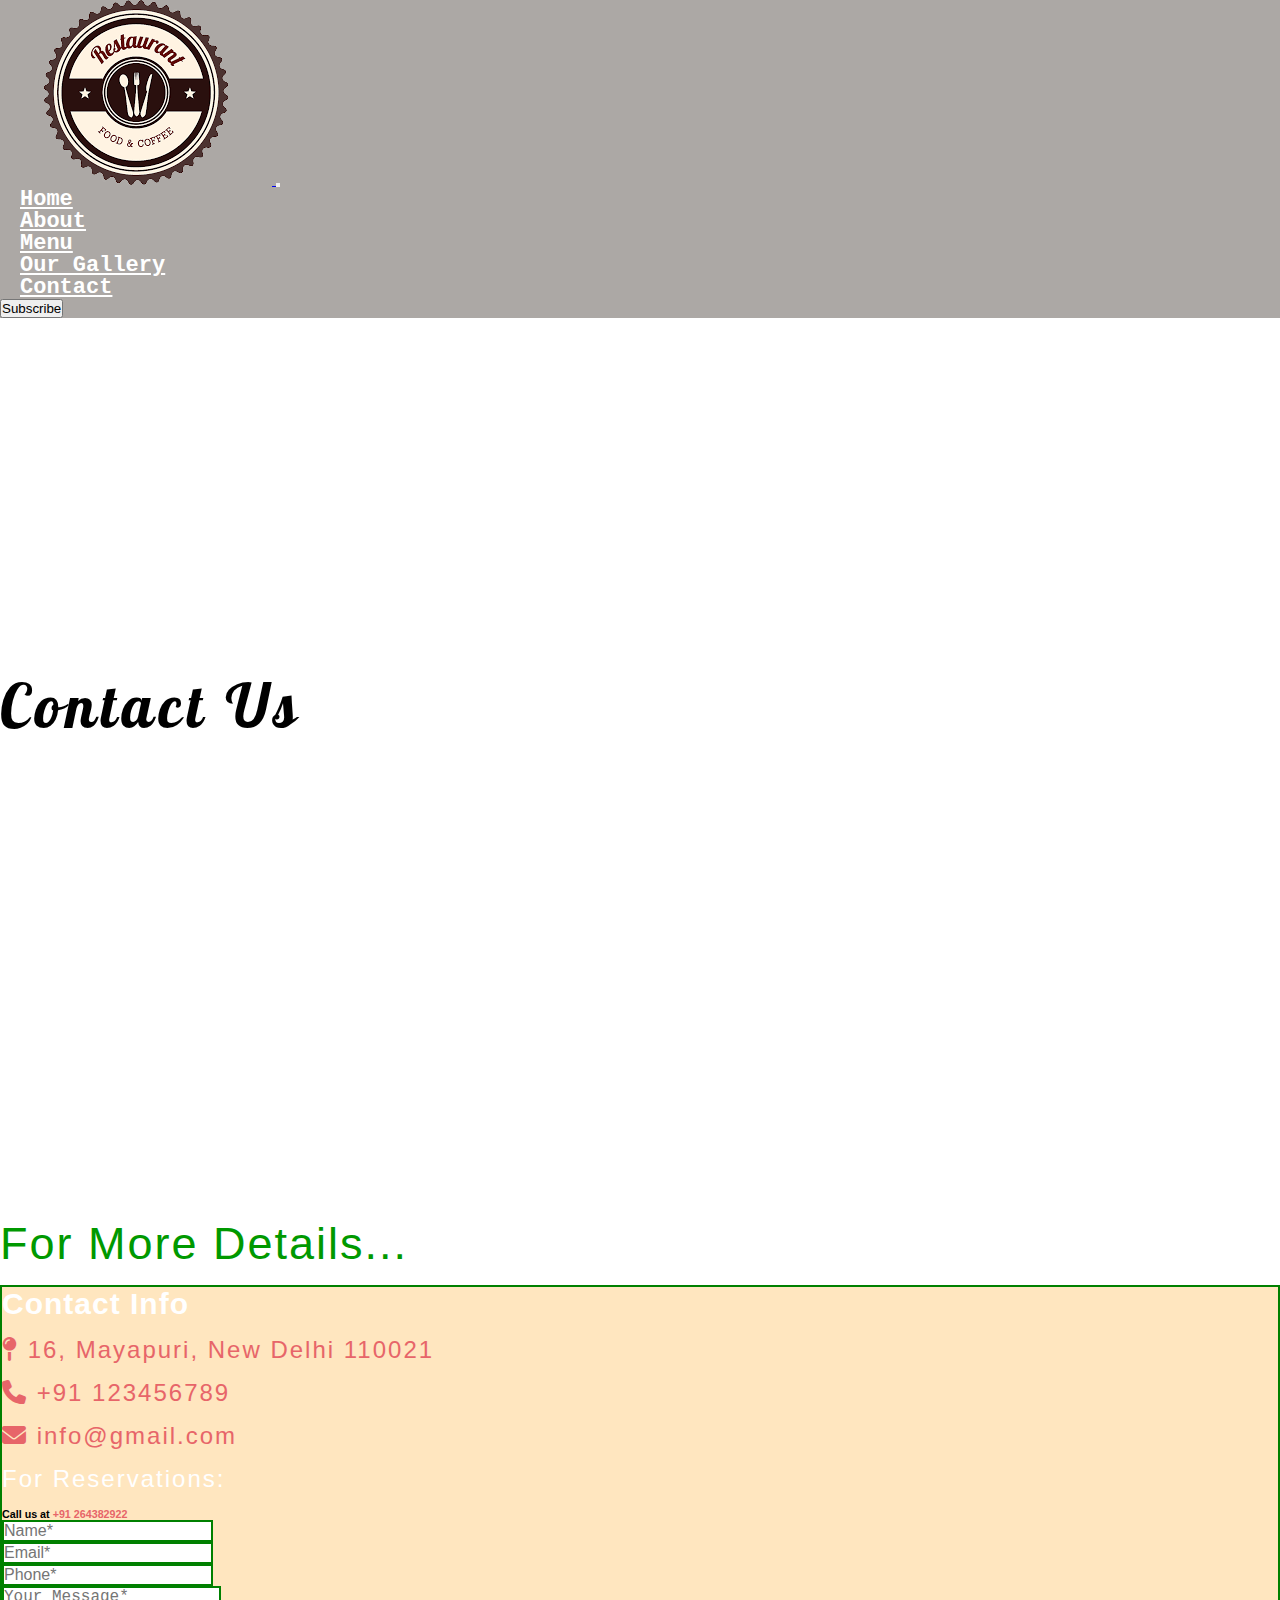
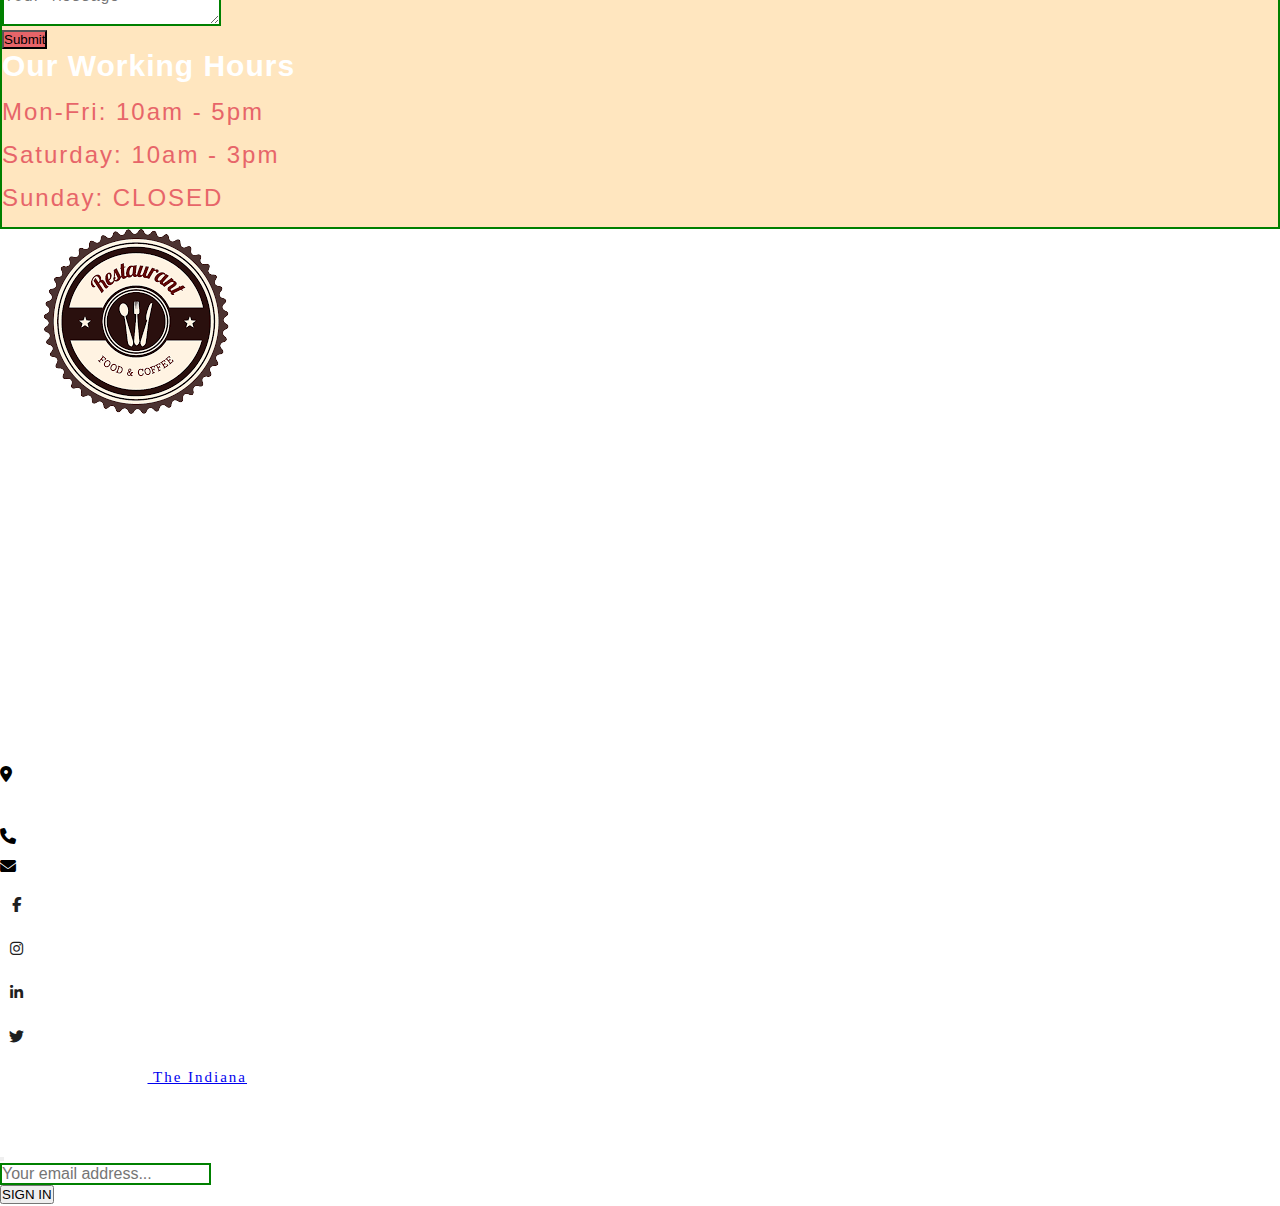
<file: contact.html>
<!DOCTYPE html>
<html>
<head>
	<meta charset="utf-8">
	<meta name="viewport" content="width=device-width, initial-scale=1">
	<title>The Indiana Restro</title>

	<!-- Fevicon -->
	<link rel="icon" type="text/css" href="images/fevicon.png">

	<!-- CSS only -->
    <link href="https://cdn.jsdelivr.net/npm/bootstrap@5.2.0-beta1/dist/css/bootstrap.min.css" rel="stylesheet" integrity="sha384-0evHe/X+R7YkIZDRvuzKMRqM+OrBnVFBL6DOitfPri4tjfHxaWutUpFmBp4vmVor" crossorigin="anonymous">

    <!-- Custom File's Link -->
    <link rel="stylesheet"  href="css/style.css">
    <link rel="stylesheet"  href="css/responsive-style.css">

    <!-- Fontawesome Links -->
    <link rel="stylesheet" href="https://cdnjs.cloudflare.com/ajax/libs/font-awesome/6.1.1/css/all.min.css">

</head>

<body>

	<!-- NAVBAR SECTION -->
    <header class="header">
	    <nav class="navbar navbar-expand-md navbar-dark fixed-top ">
            <div class="container-fluid">
                <a href="index.html" class="navbar-brand">
                    <img src="images/logo.png" class="img-fluid w-50" alt="logo">  
                </a>

                <button class="navbar-toggler" data-bs-toggle="collapse" data-bs-target="#a">
                    <span class="navbar-toggler-icon"></span>
                </button>
     
                <div class="collapse navbar-collapse" id="a"> 
                    <ul class="navbar-nav ms-auto menu-navbar-nav">
                    <li class="nav-item"><a href="index.html" class="nav-link">Home</a></li>
                    <li class="nav-item"><a href="about.html" class="nav-link">About</a></li>
                    <li class="nav-item"><a href="menu.html" class="nav-link">Menu</a></li>
                    <li class="nav-item"><a href="gallery.html" class="nav-link">Our Gallery</a></li>
                    <li class="nav-item"><a href="contact.html" class="nav-link">Contact</a></li>
                    <button type="button" class="btn btn-outline-light" data-bs-toggle="modal" data-bs-target="#aa">Subscribe</button>
                    </ul>
                </div>
            </div><!--container-fluid end-->
        </nav>
	</header>
	<!--nav end-->
	<!-- NAVBAR SECTION END -->


    <!-- CONTACT BANNER -->
    <section class="contactus">
        <div class="container-fluid">
            <div class="container">
                <div class="row">
                    <div class="col-md-12">
                        <div class=" text-center">
                                <h1 style="font-family: 'Lobster', cursive; margin-top: 350px;color: black !important;">Contact Us</h1>
                        </div>
                    </div>
                </div><!--row end-->
            </div><!-- container end-->
        </div><!-- container-fluid end-->
    </section>
    <!-- CONTACT BANNER END-->

    <!-- CONTACT DESCRIPTION -->
    <section class="contact">
        <div class="container">
            <h3 class="text-center mt-5 mb-4 text-green">For More Details...</h3>
            <div class="row mb-5" style="border: 2px solid green; background: #ffd59599"> 
                <div class="col-md-4">
                    <div class="card-body">
                        <h4 class="text-black mt-3"><b>Contact Info</b></h4>

                        <h5 style="color: #e76569;"><i class="fa-solid fa-map-pin"></i>  16, Mayapuri, New Delhi 110021
                        </h5>
                        <h5><a href="" style="text-decoration:none;color: #e76569;"><i class="fa-solid fa-phone"></i>  +91 123456789</a></h4>
                        <h5><a href="" style="text-decoration:none;color:#e76569"><i class="fa-solid fa-envelope"></i>  info@gmail.com</a></h4>
                        <h5 class="text-black">For Reservations:</h5>
                        <h6 class="text-black">Call us at<a href="" style="text-decoration:none;color:#e76569"> +91 264382922</a></h6>
                    </div><!-- card-body end-->
                </div><!-- col-md-6 end -->
                <div class="col-md-4">
                    <div class="card-body">
                        <form>
                            <div class="mb-3 mt-3">
                                <input type="text" name="" placeholder="Name*" class="form-control">
                            </div>
                            
                            <div class="mb-3">
                                <input type="email" name="" placeholder="Email*" class="form-control">
                            </div>
                            <div class="mb-3">
                                <input type="number" name="" placeholder="Phone*" class="form-control">
                            </div>
                            <div class="mb-3">
                                <textarea type="text" name="" placeholder="Your Message*" class="form-control"></textarea>
                            </div>
                            <button class="btn mb-3 text-white" style="background-color: #e76569;border-radius: 0;">Submit</button>
                        </form>
                    </div><!-- card-body end-->
                </div><!-- col-md-6 end -->
                <div class="col-md-4 text-center mt-4" >
                        <h4 class="text-black mt-1 mb-4"><strong>Our Working Hours</strong></h4>
                        <h5 style="color:#e76569">Mon-Fri: 10am - 5pm</h5>
                        <h5 style="color:#e76569">Saturday: 10am - 3pm</h5>
                        <h5 style="color:#e76569">Sunday: CLOSED</h5>
                </div>
            </div>
        </div>
    </section>
    <!-- CONTACT DECSRIPTION -->


    <!-- FOOTER SECTION 1-->
    <footer class="footer py-5">
        <div class="container-fluid">
            <div class="row pt-5">
                <div class="col-md-3">
                    <a href="index.html"><img src="images/logo.png"></a>
                </div>
                <div class="col-md-3">
                    <h5 class="text-black">Your Account</h5>
                    <ul class="list-unstyled">
                        <li>
                            <a href="gallery.html" class="text-black">Our Gallery</a>
                        </li>
                        <li>
                            <a href="menu.html" class="text-black">Menu</a>
                        </li>
                        <li>
                            <a href="about.html" class="text-black">About Us</a>
                        </li>
                        <li>
                            <a href="contact.html" class="text-black">Contact Us</a>
                        </li>           
                    </ul>
                </div><!--col-md-3 end-->               
                <div class="col-md-3">
                    <h5 class="text-black">Hours</h5>
                     <p class="text-black">Mon-Fri: 10am - 5pm</p>
                     <p class="text-black">Saturday: 10am - 3pm</p>
                     <p class="text-black">Sunday: CLOSED</p>
                </div>
                <div class="col-md-3">
                    <h5 class="text-black">Contact Info</h5>
                    <ul class="list-unstyled">
                        <li class="d-flex align-items-baseline">
                            <i class="fas fa-map-marker-alt pe-4"></i>
                            <p class="mb-2 text-black">16, Mayapuri, New Delhi 110021</p>
                        </li>
                        <li class="d-flex align-items-baseline">
                            <i class="fa-solid fa-phone pe-4"></i>
                            <a href="/" class="text-black"> +91 123456789</a> 
                        </li>
                        <li class="d-flex align-items-baseline">
                            <i class="fas fa-envelope pe-4"></i>
                            <a href="mailto:info@gmail.com" class="text-black">
                                info@gmail.com</a> 
                        </li> 
                    </ul>
                    <p class="d-flex">
                        <a href="#" class="footer_social_media_icon"><i class="fab fa-facebook-f"></i></a>
                        <a href="#" class="footer_social_media_icon"><i class="fab fa-instagram"></i></a>
                        <a href="#" class="footer_social_media_icon"><i class="fab fa-linkedin-in"></i></a>
                        <a href="#" class="footer_social_media_icon"><i class="fab fa-twitter"></i></a>
                    </p>
                </div><!--col-md-3 end-->  
            </div><!--row end-->
        </div><!--container-fluid end-->
    </footer>
    <!-- FOOTER SECTION 1 END -->

    <!-- FOOTER SECTION 2 -->
    <footer>
        <div class="container-fluid bg-black mb-0 mt-0">
            <div class="container">
                <div class="row">
                    <div class="col-12 text-center pt-4 pb-2">
                        <p>© 2022 Copyright.<a href="idex.html" target="_blank" title="The Indiana"
                            class="text-white text-decoration-none"> The Indiana</a>™. All Rights Reserved.</p>
                    </div>
                </div>
            </div>
        </div>
    </footer>
    <!-- FOOTER SECTION 2 END-->

    
<!-- Button trigger modal -->
<div class="modal fade" id="aa">
    <div class="modal-dialog modal-md"> 
        <div class="modal-content">
            <div class="modal-header">
                <h5 class="modal-title text-black">Sign Up for News and Events</h5>
                    <button type="button" class="btn-close" data-bs-dismiss="modal" aria-label="Close"></button>
            </div><!---modal header end--->
            <div class="modal-body ">
                <form>
                    <div class="mb-3">
                        <input type="email" name="" value="" class="form-control" placeholder="Your email address...">
                    </div>
                    
                    <button class="btn btn-outline-success">SIGN IN</button>
                </form>
            </div>  <!-- modal body--->
        </div>    
    </div>  <!---modal dialog end=--->
</div>
<!---modal end--->

    <!-- JavaScript Bundle with Popper -->
<script src="https://cdn.jsdelivr.net/npm/bootstrap@5.2.0-beta1/dist/js/bootstrap.bundle.min.js" integrity="sha384-pprn3073KE6tl6bjs2QrFaJGz5/SUsLqktiwsUTF55Jfv3qYSDhgCecCxMW52nD2" crossorigin="anonymous"></script>

</body>
</html>
</file>
<file: css/style.css>
/* TABLE OF CONTENTS */
/* ------------------
1. General
2. Navbar
3. Banner  
4. Best Deals
5. Donate 
6. Footer
-------------------- */

/*1.General*/
@import url('https://fonts.googleapis.com/css2?family=Lobster&display=swap');

*{
    box-sizing: border-box;
    margin: 0;
    padding: 0;
}

:root {
    /* Background Color */
    --bg-red: #d3282e;
    --bg-white: #fff;
    --bg-light-white: #f6f7f8;
    --bg-yellow: #fdd800;
    --bg-green: #009900;
    --bg-black: #1f1f1f;

    /* Text Color */
    --text-black: #1f1f1f;
    --text-white: #fff;
    --text-red: #d3282e;
    --text-green: #009900;
    --text-yellow: #fdd800;

    /* Fonts */
    --primary-font: 'Great Vibes', cursive;
    --secondary-font: 'Poppins', sans-serif;
}

body {
    font-family: var(--secondary-font);
    background-color: var(--bg-white);
}

.text-red{
    color:var(--text-red);
}
.text-green{
    color: var(--text-green);
}
.bg-red{
    background-color:var(--bg-red) !important;
}
.bg-light-white{
    background-color:var(--bg-light-white) !important;
}
.bg-green{
    background-color:var(--bg-green) !important;
}

h1{
    font-size:100px;
    font-family: var(--primary-font);
    letter-spacing:5px;
    font-weight: 500;
    color:var(--text-white);
}
h2{
    font-size: 80px;
    font-weight: 500;
    letter-spacing: 2px;
    font-family: var(--primary-font);

}
h3{
    font-size:55px; 
    letter-spacing:2px;
    font-weight: 500;
    color:var(--text-white);
    margin-bottom:15px;
    font-family: var(--secondary-font);
}
h4{
    font-family: var(--secondary-font);
    font-size:30px; 
    letter-spacing:1px;
    font-weight: 500;
    color:var(--text-white);
    margin-bottom:15px;
}
h5{
    font-size:24px; 
    letter-spacing:2px;
    font-weight: 500;
    color:var(--text-white);
    margin-bottom:15px;
}
p{
    margin-top:5px;
    margin-bottom:1rem;
    font-size:19px;
    font-weight: 300;
    line-height:normal;
    color:var(--text-white);
    font-family: auto;
    letter-spacing: 2px;
}

/*Navbar*/
.navbar{
    background-color: #41383270;
}

.navbar-nav li{
    padding: 0 10px;

}
.navbar-nav li a{
    color:var(--text-white)!important;
    font-weight: 600;
    font-size: 20px;
}

.header .nav-item{
	margin: 0 10px;
}

.header .nav-item .nav-link{
    font-size:22px;
    font-weight: 700;
    color:var(--text-light-white);
    line-height: 1;
    font-family:monospace;
}

.header .nav-item .nav-link .active{
    color:var(--text-yellow);
}

#a a:hover{
	color: cyan !important;
}
.active{
    color: cyan !important;
}


/*Banner*/

.carousel-caption{
    bottom: 3.5rem;
}

.carousel-indicators [data-bs-target]{
    width:12px;
    height:4px;
    border-radius: 20%;
    background-color:var(--bg-light-white) !important;
}

.aboutus{
    background-image: url(../images/3.jpg);
    width: 100%;
    height: 600px;
    background-position: center; 
    background-size: cover;
}
#header {
    text-align: left;
    line-height: 80px;
    letter-spacing: 0;
    margin-top: 62px;
    margin-bottom: 34px;
    padding: 0 51px;
}

.section-10.pinkbg.pinkbgmod {
    background-image: url(https://thumbs.dreamstime.com/b/coffee-croissant-seamless-pattern-background-vector-food-design-icons-hand-drawing-elements-graphic-texture-restaurant-68088453.jpg);
    background-position: 50% 50%;
    background-size: cover;
    background-attachment: fixed;
}

.contactus{
    background-image: url(https://img.freepik.com/free-vector/contact-us-concept-landing-page_52683-12860.jpg?w=2000);
    width: 100%;
    height: 650px;
    background-position: center; 
    background-size: cover;
}

.texta{
    text-align: justify;
}

.desc{
    background-image: url(https://images.pexels.com/photos/260922/pexels-photo-260922.jpeg?cs=srgb&dl=pexels-pixabay-260922.jpg&fm=jpg);
    width: 100%;
    /*height: 500px;*/
    padding-right: 0!important;
    padding-left: 0!important;
    margin-right: auto;
    margin-left: auto;
    background-size: cover;
    color: #fff;
    background-attachment: fixed;
}

.ourmenu{
    padding: 0;
    margin: 0;
}

.form-control{
    border-radius: 0%;
    border: 2px solid green;
    font-size: 1rem;
    font-weight: 400;
}

.footer{
    width:100%;
    height:auto;
    background-image:url(https://t3.ftcdn.net/jpg/02/34/50/46/360_F_234504608_hh2sThcrZETshikECMbKckmy3yeiGqlo.jpg);
    background-position: center; 
    background-size: cover;
}


.footer .block_newsletter input{
    border-radius: 25px;
    height:50px;
}
.footer .block_newsletter input:focus,
.footer .block_newsletter button{
    outline:none;
    box-shadow: none;
}
.footer .block_newsletter button{
    font-size: 14px;
    font-weight: 400;
    padding:15px 20px;
    height:50px;
    line-height: 20px;
    border-radius: 25px;
    background-color:var(--bg-red);
    border-color:var(--bg-red);
    color:var(--text-white);
    text-transform: uppercase;
}

.footer ul li a{
    font-size: 15px;
    color:var(--text-white);
    line-height: 30px;
    font-weight: 400;
    text-decoration: none;
}

.footer .footer_social_media_icon{
    padding:0;
    border-radius: 50%;
    height:34px; 
    text-align: center;
    width:34px;
    margin:0 10px 10px 0;
    display:flex;
    align-items: center;
    justify-content:center;
    background-color:var(--bg-white);
    color:var(--text-black);
    text-decoration: none;
}

.footer .footer_social_media_icon:hover{
    background-color:var(--bg-red);
    color:var(--text-white);
}
</file>
<file: css/responsive-style.css>
@media(max-width: 1300px){
	h1{
		font-size: 60px;
	}
	h2{
		font-size: 50px;
	}
	h3{
		font-size: 45px;
	}
	p{
		font-size: 15px;
	}
	.header .menu-navbar-nav{
		width: auto;
	}
	.aboutus{
		height: 550px;
	}
	.contactus{
		height: 550px;
	}
}
@media(max-width: 1230px){
	.header .nav-item{
		margin: 0 5px;
	}
	/*.banner{
		padding: 50px 0 10px;
	}*/
}
@media(max-width: 1070px){
	.header .nav-item .nav-link{
		font-size: 16px;
	}
	p{
		font-size: 14px;
	}
	.carousel-caption{
		bottom: 1.25rem;
	}
}
@media(max-width: 992.5px){
	h1{
		font-size: 55px;
	}
	h2{
		font-size: 45px;
	}
	h3{
		font-size: 35px;
	}
	h4{
		font-size: 18px;
	}
	p{
		font-size: 12px;
	}
	.aboutus{
		height: 500px;
	}
	.header .navbar-brand img{
        width:180px;
    }
    .header .navbar-toggler:focus{
        box-shadow: none;
    } 
    .header .menu-navbar-nav{
        text-align: center;
    }
    .header .nav-item .nav-link{
        margin-top:15px;
    }
}
@media(max-width: 767px){
	h1{
		font-size: 45px;
	}
	.abc{
		font-size: 10px;
	}
	.aboutus{
		height: 480px;
	}
	.contactus{
		height: 480px;
	}
}
@media(max-width: 610px){
	h1{
		font-size: 35px;
	}
	h2{
		font-size: 38px;
	}
	h3{
		font-size: 30px;
	}
	p{
		font-size: 11px;
	}
	.banner{
		padding-top: 90px;
	}
	.banner .carousel-caption{
		bottom: -0.25rem;
	}
	.banner .carousel-inner{
		height: 200px;
	}
	.banner .carousel-item{
		height: 100%;
	}
	.banner .carousel-indicators{
		bottom: -20px;
	}
}
</file>
